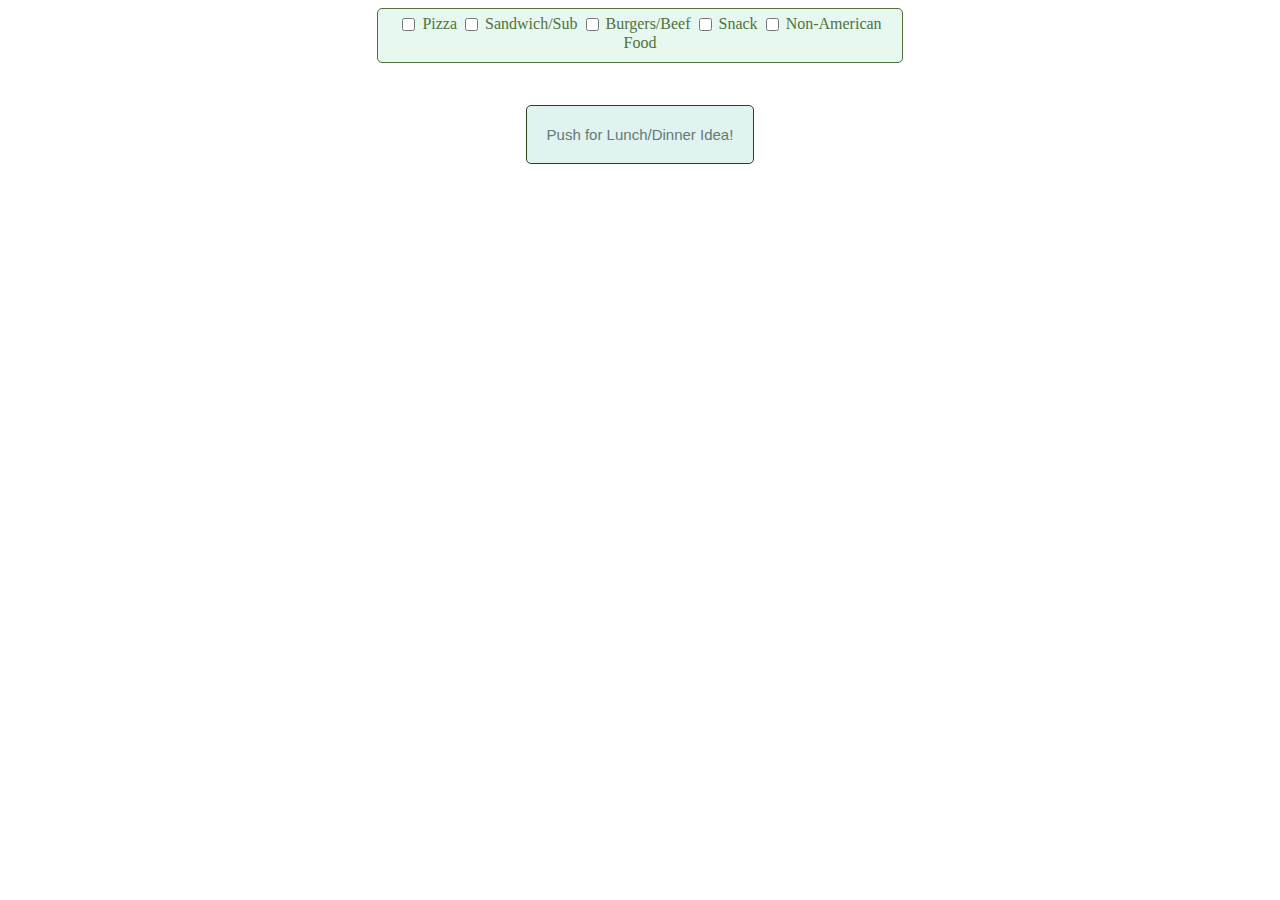
<file: fastfood.html>
<!DOCTYPE html>
<html lang="en">
<head>
    <meta charset="UTF-8">
    <meta name="viewport" content="width=device-width, initial-scale=1.0">
    <link rel = 'stylesheet' href = "style.css">
    <title>Document</title>
    
</head>
<body>
    <fieldset>
        <div class = "fastfood">
             <input type="checkbox" id="scales" value="pizza"/>
             <label for="scales">Pizza</label>
             <input type="checkbox" id="scales" value="sandwich"/>
             <label for="scales">Sandwich/Sub</label>
             <input type="checkbox" id="scales" value="burgers"/>
             <label for="scales">Burgers/Beef</label>
             <input type="checkbox" id="scales" value="snack"/>
             <label for="scales">Snack</label>
             <input type="checkbox" id="scales" value="naf"/>
             <label for="scales">Non-American Food</label>
        </div>
    </fieldset>
    <h1 id = "name"></h1>
    <p id = "cost"></p>
    <button id = "foodbutton">Push for Lunch/Dinner Idea!</button>
    <p id = 'error'></p>
    <script src = 'foodscript.js'></script>
</body>
</html>
</file>
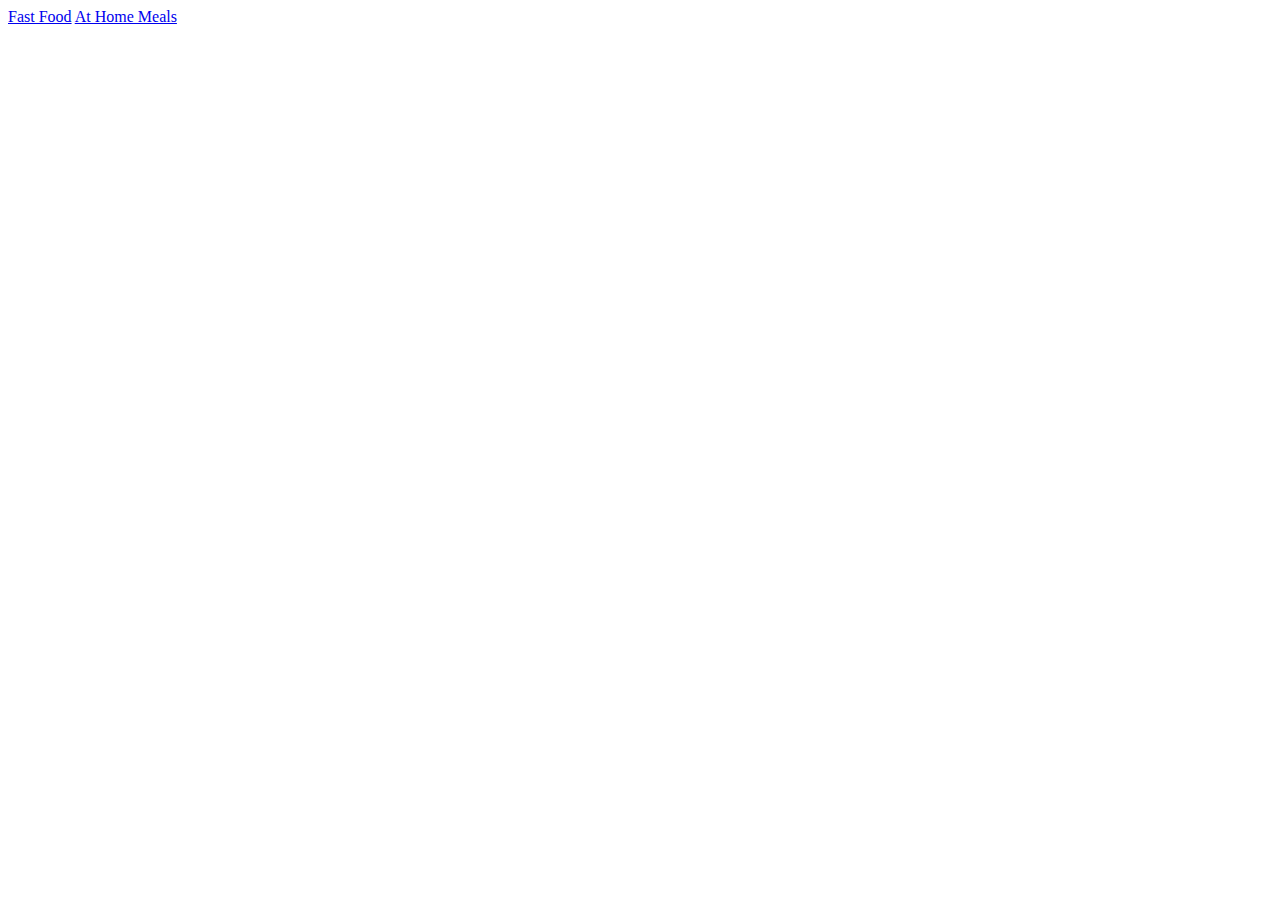
<file: home.html>
<!DOCTYPE html>
<html lang="en">
<head>
    <meta charset="UTF-8">
    <meta name="viewport" content="width=device-width, initial-scale=1.0">
    <title>Home Page</title>
</head>
<body>
    <a href = "index.html">Fast Food</a>
    <a href = 'athome.html'>At Home Meals</a>
</body>
</html>
</file>
<file: style.css>
body{
    font-family: Georgia;
    justify-content: center;
    align-items: center;
    text-align: center;
    color:#423E28;
}


button{
    border-radius: 5px;
    font-size: 15px;
    margin:20px;
    padding:20px;
    border: solid 1.5px #29421b;
    color:#637b71;
    background-color:#e1f3f0;
    outline:none;
}

button:hover{
    color:#e1f3f0;
    background-color:#637b71;
    transition: 0.5s;
    cursor:pointer;
}

fieldset{
    
   margin: 0 auto;
   max-width:500px;
   min-width:30%;
   background-color:#d5f4e69a;
   color:#50723C;
   border:solid 1.5px;
   border-radius:5px;
    
}


.background-img {
  position: fixed;
  top: 0;
  left: 0;
  width: 100vw;
  height: 100vh;
  object-fit: cover;
  z-index: -1;
  pointer-events: none;
  opacity: 0.2;
}

a{
    color:#50723C;
}

label:hover{
    color:#29421b
}

.fullset{
display: inline-flex;
  align-items: center;
  gap: 0.5em;
  margin-bottom: 0.5em;
  
}

.options{
    display: inline-flex; 
    align-items: center;
}

input[type="checkbox"] {
    vertical-align: middle;
}
</file>
